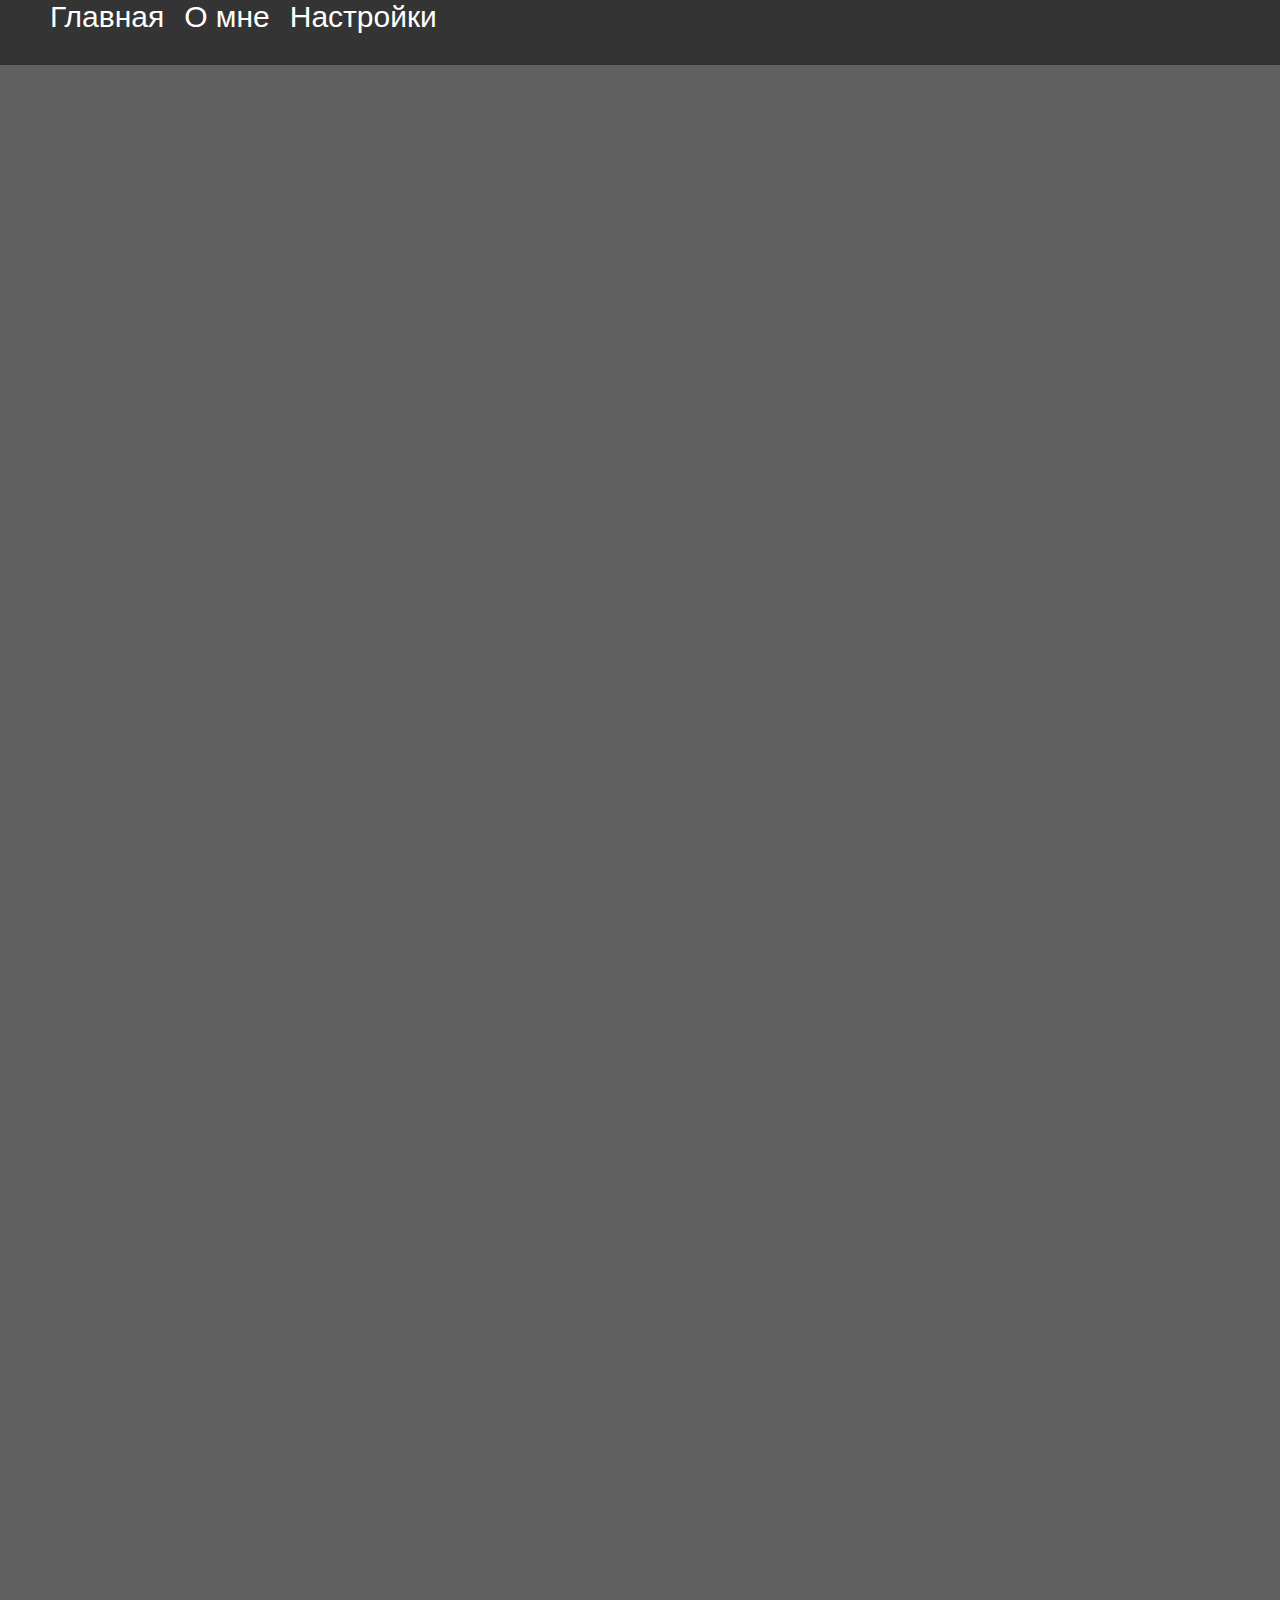
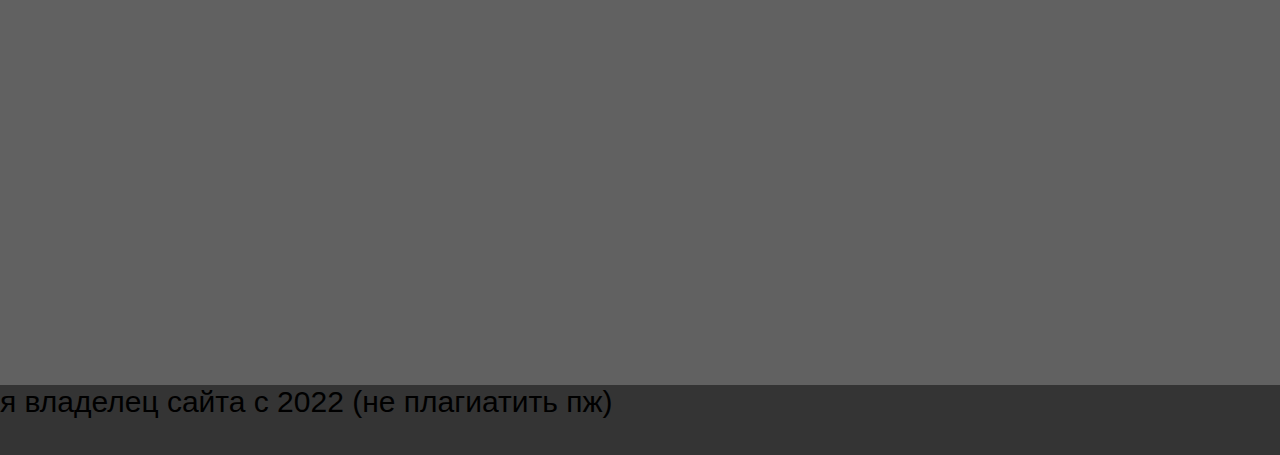
<file: ekzamen/index.html>
<!DOCTYPE html>
<html lang="en">
<head>
    <meta charset="UTF-8">
    <meta http-equiv="X-UA-Compatible" content="IE=edge">
    <meta name="viewport" content="width=device-width, initial-scale=1.0">
    <title>BobTube</title>
    <link rel="stylesheet" href="style.css">
</head>
<body>
    <header class="nav">
        <ul class="nav-ul">
            <li><a href="index.html" class="nav-a">Главная</a></li>
            <li><a href="o_mne.html" class="nav-a">О мне</a></li>
            <li><a href="nastroiki.html" class="nav-a">Настройки</a></li>
        </ul>
    </header>
    <div class="bebra">
        <div class="video"><iframe width="560" height="315" src="https://www.youtube.com/embed/XEuRJlCAiEU" title="YouTube video player" frameborder="0" allow="accelerometer; autoplay; clipboard-write; encrypted-media; gyroscope; picture-in-picture" allowfullscreen></iframe></div>
        <div class="video"><iframe width="560" height="315" src="https://www.youtube.com/embed/p5cx3Gk7efA" title="YouTube video player" frameborder="0" allow="accelerometer; autoplay; clipboard-write; encrypted-media; gyroscope; picture-in-picture" allowfullscreen></iframe></div>
        <div class="video"><iframe width="560" height="315" src="https://www.youtube.com/embed/Qz3GWw2527Q" title="YouTube video player" frameborder="0" allow="accelerometer; autoplay; clipboard-write; encrypted-media; gyroscope; picture-in-picture" allowfullscreen></iframe></div>
        <div class="video"><iframe width="560" height="315" src="https://www.youtube.com/embed/zoL53hyt1qo" title="YouTube video player" frameborder="0" allow="accelerometer; autoplay; clipboard-write; encrypted-media; gyroscope; picture-in-picture" allowfullscreen></iframe></div>
        <div class="video"><iframe width="560" height="315" src="https://www.youtube.com/embed/0tTvip-PwSA" title="YouTube video player" frameborder="0" allow="accelerometer; autoplay; clipboard-write; encrypted-media; gyroscope; picture-in-picture" allowfullscreen></iframe></div>
        <div class="video"><iframe width="560" height="315" src="https://www.youtube.com/embed/fvrRKDgxK9E" title="YouTube video player" frameborder="0" allow="accelerometer; autoplay; clipboard-write; encrypted-media; gyroscope; picture-in-picture" allowfullscreen></iframe></div>
    </div>
    <footer>
        <p class="ji">я владелец сайта с 2022 (не плагиатить пж)</p>
    </footer>
</body>
</html>
</file>
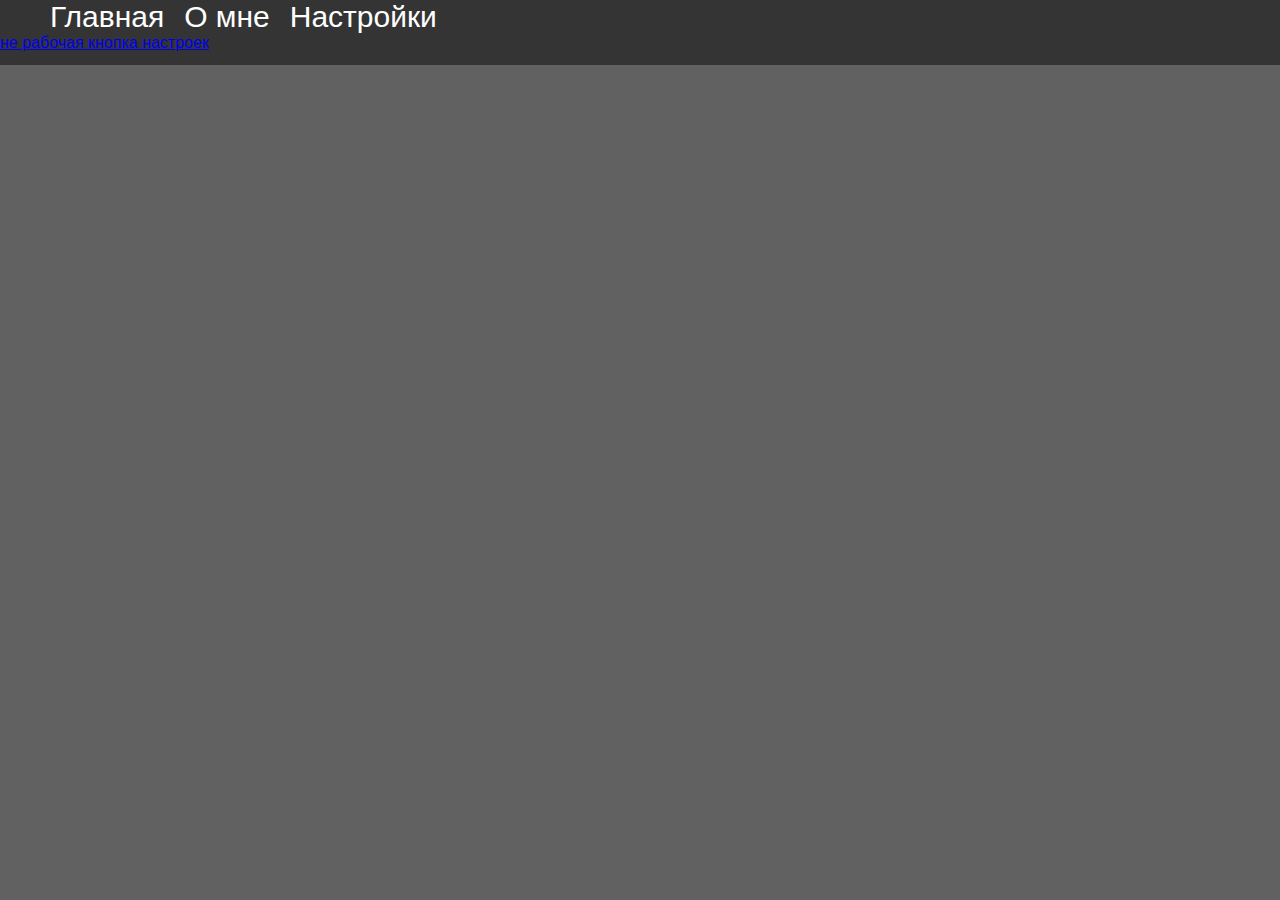
<file: ekzamen/nastroiki.html>
<!DOCTYPE html>
<html lang="en">
<head>
    <meta charset="UTF-8">
    <meta http-equiv="X-UA-Compatible" content="IE=edge">
    <meta name="viewport" content="width=device-width, initial-scale=1.0">
    <title>BobTube</title>
    <link rel="stylesheet" href="style.css">
</head>
<body>
    <header class="nav">
        <ul class="nav-ul">
            <li><a href="index.html" class="nav-a">Главная</a></li>
            <li><a href="o_mne.html" class="nav-a">О мне</a></li>
            <li><a href="nastroiki.html" class="nav-a">Настройки</a></li>
        </ul>
        <a href="#" class="bobik">не рабочая кнопка настроек</a>
</body>
</html>
</file>
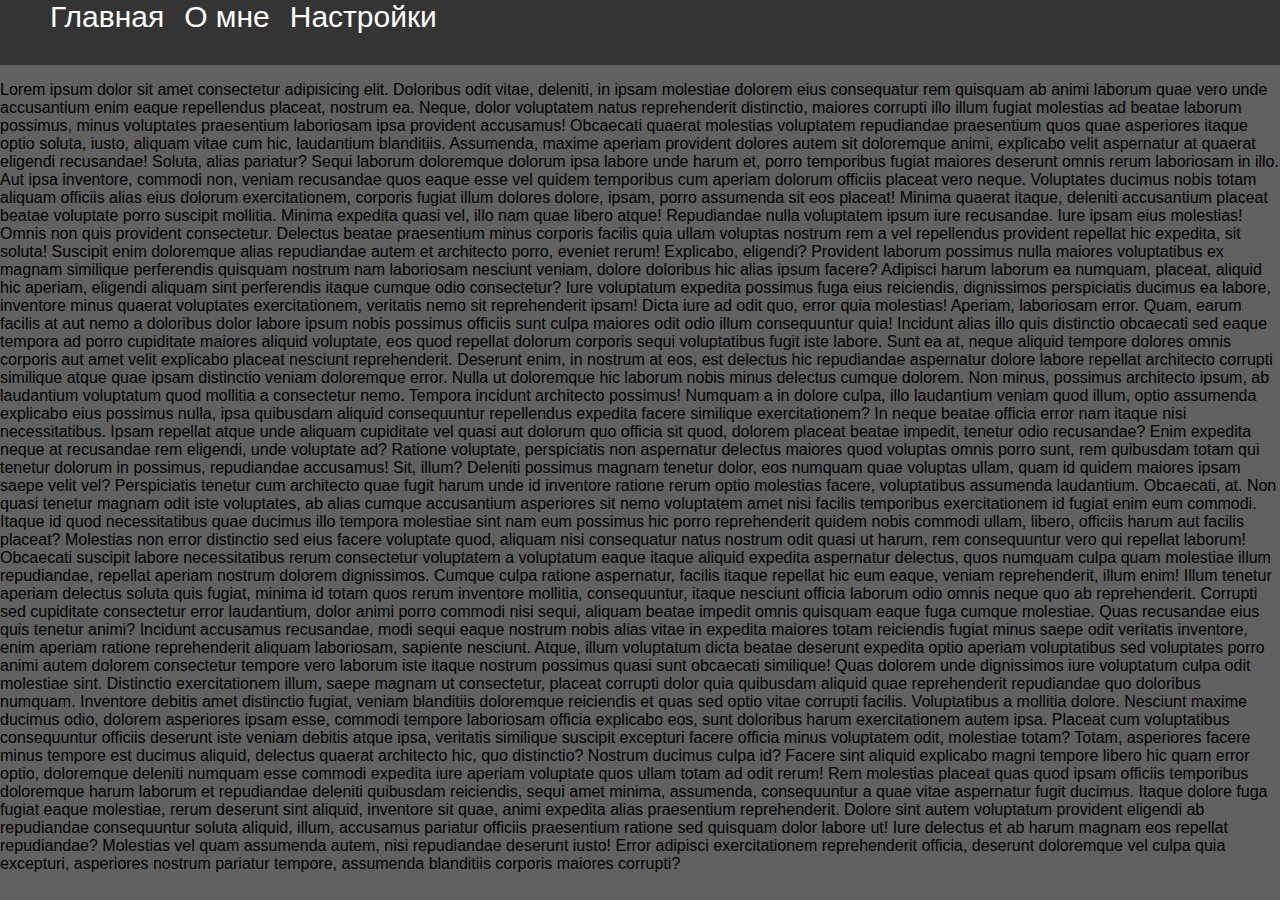
<file: ekzamen/o_mne.html>
<!DOCTYPE html>
<html lang="en">
<head>
    <meta charset="UTF-8">
    <meta http-equiv="X-UA-Compatible" content="IE=edge">
    <meta name="viewport" content="width=device-width, initial-scale=1.0">
    <title>BobTube</title>
    <link rel="stylesheet" href="style.css">
</head>
<body>
    <header class="nav">
        <ul class="nav-ul">
            <li><a href="index.html" class="nav-a">Главная</a></li>
            <li><a href="o_mne.html" class="nav-a">О мне</a></li>
            <li><a href="nastroiki.html" class="nav-a">Настройки</a></li>
        </ul>
    </header>
<p>Lorem ipsum dolor sit amet consectetur adipisicing elit. Doloribus odit vitae, deleniti, in ipsam molestiae dolorem eius consequatur rem quisquam ab animi laborum quae vero unde accusantium enim eaque repellendus placeat, nostrum ea. Neque, dolor voluptatem natus reprehenderit distinctio, maiores corrupti illo illum fugiat molestias ad beatae laborum possimus, minus voluptates praesentium laboriosam ipsa provident accusamus! Obcaecati quaerat molestias voluptatem repudiandae praesentium quos quae asperiores itaque optio soluta, iusto, aliquam vitae cum hic, laudantium blanditiis. Assumenda, maxime aperiam provident dolores autem sit doloremque animi, explicabo velit aspernatur at quaerat eligendi recusandae! Soluta, alias pariatur? Sequi laborum doloremque dolorum ipsa labore unde harum et, porro temporibus fugiat maiores deserunt omnis rerum laboriosam in illo. Aut ipsa inventore, commodi non, veniam recusandae quos eaque esse vel quidem temporibus cum aperiam dolorum officiis placeat vero neque. Voluptates ducimus nobis totam aliquam officiis alias eius dolorum exercitationem, corporis fugiat illum dolores dolore, ipsam, porro assumenda sit eos placeat! Minima quaerat itaque, deleniti accusantium placeat beatae voluptate porro suscipit mollitia. Minima expedita quasi vel, illo nam quae libero atque! Repudiandae nulla voluptatem ipsum iure recusandae. Iure ipsam eius molestias! Omnis non quis provident consectetur. Delectus beatae praesentium minus corporis facilis quia ullam voluptas nostrum rem a vel repellendus provident repellat hic expedita, sit soluta! Suscipit enim doloremque alias repudiandae autem et architecto porro, eveniet rerum! Explicabo, eligendi? Provident laborum possimus nulla maiores voluptatibus ex magnam similique perferendis quisquam nostrum nam laboriosam nesciunt veniam, dolore doloribus hic alias ipsum facere? Adipisci harum laborum ea numquam, placeat, aliquid hic aperiam, eligendi aliquam sint perferendis itaque cumque odio consectetur? Iure voluptatum expedita possimus fuga eius reiciendis, dignissimos perspiciatis ducimus ea labore, inventore minus quaerat voluptates exercitationem, veritatis nemo sit reprehenderit ipsam! Dicta iure ad odit quo, error quia molestias! Aperiam, laboriosam error. Quam, earum facilis at aut nemo a doloribus dolor labore ipsum nobis possimus officiis sunt culpa maiores odit odio illum consequuntur quia! Incidunt alias illo quis distinctio obcaecati sed eaque tempora ad porro cupiditate maiores aliquid voluptate, eos quod repellat dolorum corporis sequi voluptatibus fugit iste labore. Sunt ea at, neque aliquid tempore dolores omnis corporis aut amet velit explicabo placeat nesciunt reprehenderit. Deserunt enim, in nostrum at eos, est delectus hic repudiandae aspernatur dolore labore repellat architecto corrupti similique atque quae ipsam distinctio veniam doloremque error. Nulla ut doloremque hic laborum nobis minus delectus cumque dolorem. Non minus, possimus architecto ipsum, ab laudantium voluptatum quod mollitia a consectetur nemo. Tempora incidunt architecto possimus! Numquam a in dolore culpa, illo laudantium veniam quod illum, optio assumenda explicabo eius possimus nulla, ipsa quibusdam aliquid consequuntur repellendus expedita facere similique exercitationem? In neque beatae officia error nam itaque nisi necessitatibus. Ipsam repellat atque unde aliquam cupiditate vel quasi aut dolorum quo officia sit quod, dolorem placeat beatae impedit, tenetur odio recusandae? Enim expedita neque at recusandae rem eligendi, unde voluptate ad? Ratione voluptate, perspiciatis non aspernatur delectus maiores quod voluptas omnis porro sunt, rem quibusdam totam qui tenetur dolorum in possimus, repudiandae accusamus! Sit, illum? Deleniti possimus magnam tenetur dolor, eos numquam quae voluptas ullam, quam id quidem maiores ipsam saepe velit vel? Perspiciatis tenetur cum architecto quae fugit harum unde id inventore ratione rerum optio molestias facere, voluptatibus assumenda laudantium. Obcaecati, at. Non quasi tenetur magnam odit iste voluptates, ab alias cumque accusantium asperiores sit nemo voluptatem amet nisi facilis temporibus exercitationem id fugiat enim eum commodi. Itaque id quod necessitatibus quae ducimus illo tempora molestiae sint nam eum possimus hic porro reprehenderit quidem nobis commodi ullam, libero, officiis harum aut facilis placeat? Molestias non error distinctio sed eius facere voluptate quod, aliquam nisi consequatur natus nostrum odit quasi ut harum, rem consequuntur vero qui repellat laborum! Obcaecati suscipit labore necessitatibus rerum consectetur voluptatem a voluptatum eaque itaque aliquid expedita aspernatur delectus, quos numquam culpa quam molestiae illum repudiandae, repellat aperiam nostrum dolorem dignissimos. Cumque culpa ratione aspernatur, facilis itaque repellat hic eum eaque, veniam reprehenderit, illum enim! Illum tenetur aperiam delectus soluta quis fugiat, minima id totam quos rerum inventore mollitia, consequuntur, itaque nesciunt officia laborum odio omnis neque quo ab reprehenderit. Corrupti sed cupiditate consectetur error laudantium, dolor animi porro commodi nisi sequi, aliquam beatae impedit omnis quisquam eaque fuga cumque molestiae. Quas recusandae eius quis tenetur animi? Incidunt accusamus recusandae, modi sequi eaque nostrum nobis alias vitae in expedita maiores totam reiciendis fugiat minus saepe odit veritatis inventore, enim aperiam ratione reprehenderit aliquam laboriosam, sapiente nesciunt. Atque, illum voluptatum dicta beatae deserunt expedita optio aperiam voluptatibus sed voluptates porro animi autem dolorem consectetur tempore vero laborum iste itaque nostrum possimus quasi sunt obcaecati similique! Quas dolorem unde dignissimos iure voluptatum culpa odit molestiae sint. Distinctio exercitationem illum, saepe magnam ut consectetur, placeat corrupti dolor quia quibusdam aliquid quae reprehenderit repudiandae quo doloribus numquam. Inventore debitis amet distinctio fugiat, veniam blanditiis doloremque reiciendis et quas sed optio vitae corrupti facilis. Voluptatibus a mollitia dolore. Nesciunt maxime ducimus odio, dolorem asperiores ipsam esse, commodi tempore laboriosam officia explicabo eos, sunt doloribus harum exercitationem autem ipsa. Placeat cum voluptatibus consequuntur officiis deserunt iste veniam debitis atque ipsa, veritatis similique suscipit excepturi facere officia minus voluptatem odit, molestiae totam? Totam, asperiores facere minus tempore est ducimus aliquid, delectus quaerat architecto hic, quo distinctio? Nostrum ducimus culpa id? Facere sint aliquid explicabo magni tempore libero hic quam error optio, doloremque deleniti numquam esse commodi expedita iure aperiam voluptate quos ullam totam ad odit rerum! Rem molestias placeat quas quod ipsam officiis temporibus doloremque harum laborum et repudiandae deleniti quibusdam reiciendis, sequi amet minima, assumenda, consequuntur a quae vitae aspernatur fugit ducimus. Itaque dolore fuga fugiat eaque molestiae, rerum deserunt sint aliquid, inventore sit quae, animi expedita alias praesentium reprehenderit. Dolore sint autem voluptatum provident eligendi ab repudiandae consequuntur soluta aliquid, illum, accusamus pariatur officiis praesentium ratione sed quisquam dolor labore ut! Iure delectus et ab harum magnam eos repellat repudiandae? Molestias vel quam assumenda autem, nisi repudiandae deserunt iusto! Error adipisci exercitationem reprehenderit officia, deserunt doloremque vel culpa quia excepturi, asperiores nostrum pariatur tempore, assumenda blanditiis corporis maiores corrupti?</p>
</body>
</html>
</file>
<file: ekzamen/style.css>
html{
    font-family: 'Segoe UI', Tahoma, Geneva, Verdana, sans-serif
}

body{
    background-color: rgb(97, 97, 97);
    margin: 0px;
}

footer{
    background-color: rgb(52, 52, 52);
    height: 70px;
}

.nav{
    background-color: rgb(52, 52, 52);
    height: 65px;
}

.nav-ul{
    margin: 0;
    list-style: none;
    display: flex;
    font-size: 30px;
}

.nav-a{
    color: white;
    text-decoration: none;
    padding: 10px;
}

.nav-a:hover{
    color: rgb(66, 66, 255);
}

.gi{
   font-size: 80px; 
}

.video{
    display: flex;
}

.ji{
    font-size: 30px;
}
</file>
